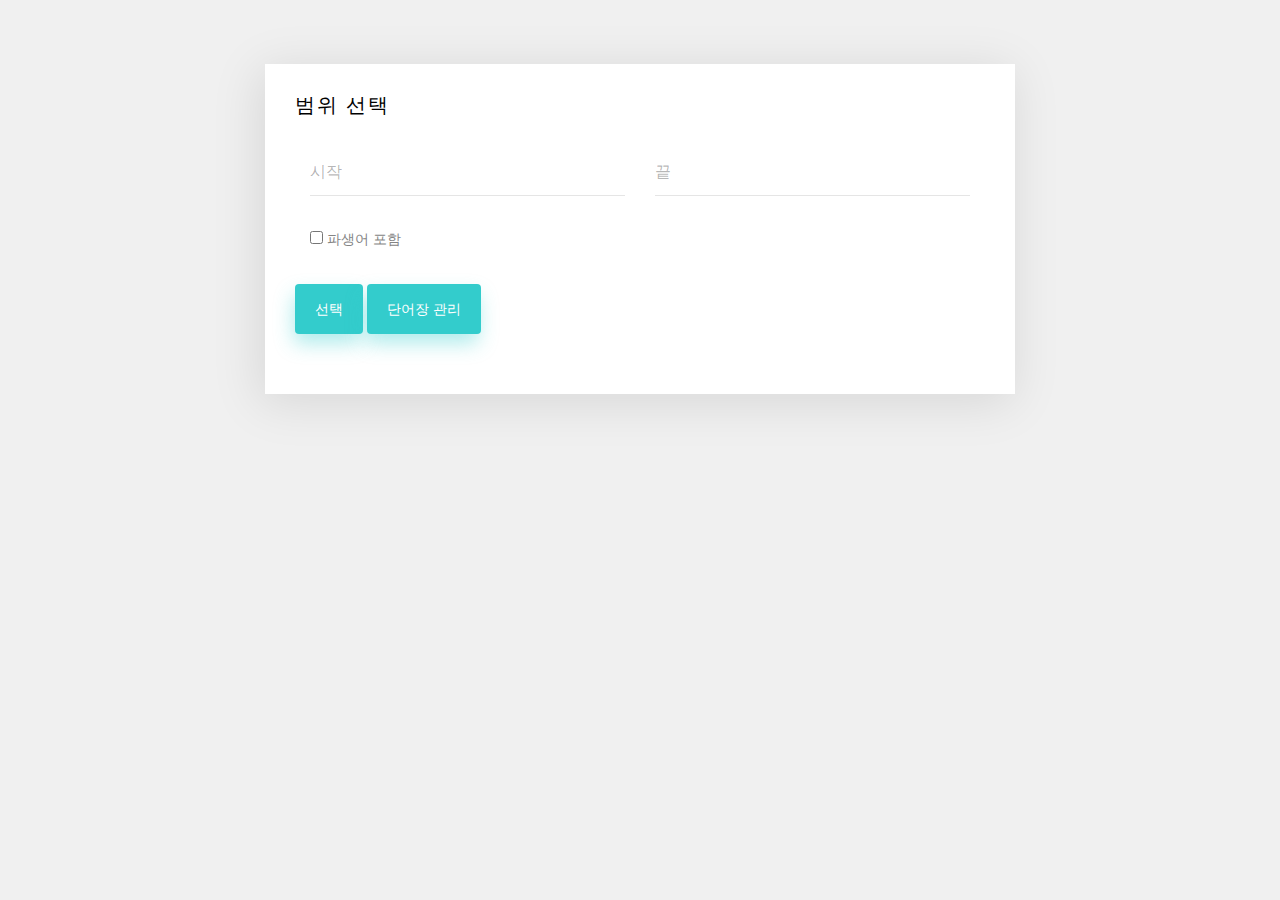
<file: src/main/resources/templates/index.html>
<!DOCTYPE html>
<html lang="en">
<head>
    <meta charset="UTF-8">
    <title>단어 테스트</title>

    <!-- js -->
    <script src="../static/js/jquery.min.js"></script>
    <script src="../static/js/jsrender.min.js"></script>
    <script src="../static/js/jsviews.min.js"></script>

    <!--css & font-->
    <link rel="stylesheet" href="../static/css/bootstrap.min.css">
    <link rel="stylesheet" href="../static/css/style.css">
    <link rel="stylesheet" href="../static/css/vocatest.css">
    <link href='https://fonts.googleapis.com/css?family=Open+Sans:400,700,300' rel='stylesheet' type='text/css'>

    <!-- Place favicon.ico and apple-touch-icon.png in the root directory -->
    <!--    <link rel="shortcut icon" href="favicon.ico">-->
</head>

<body class="container"></body>

<script>
    (function () {
        const slideSound = new Audio('../static/sound/ARROW.WAV');
        const domain = "http://localhost:8080";
        const delayBeforeTestMiliSec = 3000; // 3000
        const testIntervalMiliSec = 4000; //7000

        const data = {
            bookId: 1,
            start: null,
            end: null,
            includeDerivative: false,
            size: undefined,
            vocaList: [],
            progress: {
                index: 0,
                english: null
            }
        };

        const eventHandlers = {
            requestData: function () {
                data.start = $('#start').val();
                data.end = $('#end').val();
                data.includeDerivative = $('#derivative').prop('checked');

                const url = function () {
                    let url = domain + '/api/books/' + data.bookId + '/vocas'
                        + '?start=' + data.start + '&end=' + data.end;

                    if (data.includeDerivative) {
                        url += '&derivative=true';
                    }

                    return url;
                }();

                $.get(url)
                    .done(function (res) {
                        data.vocaList = res;
                        if (data.vocaList.length <= 0) {
                            alert('조회 실패');
                            window.location.reload();
                            return;
                        }
                        location.hash = '#ready';
                    })
                    .fail(function (res) {
                        console.log('ERROR', res);
                    });
            },
            startTest: function () {
                $('#start-btn').hide();

                delayBeforeTest()
                    .then(slideVocas);

                function delayBeforeTest() {
                    return new Promise(function (resolve) {
                        setTimeout(function () {
                            resolve();
                        }, delayBeforeTestMiliSec)
                    });
                }

                function slideVocas() {
                    setNextVoca();
                    location.hash = '#progress';

                    const testInterval = setInterval(function () {
                        data.progress.index++;
                        if (data.progress.index >= data.vocaList.length || location.hash !== '#progress') {
                            clearInterval(testInterval);
                            data.progress.index = 0;

                            if (location.hash === '#progress') {
                                location.hash = '#end';
                            }
                            return;
                        }
                        setNextVoca();
                    }, testIntervalMiliSec);

                    function setNextVoca() {
                        $.observable(data).setProperty('progress', {
                            index: data.progress.index,
                            english: data.vocaList[data.progress.index].english
                        });
                        slideSound.play().then();
                    }
                }
            },
            openCorrectAnswer: function () {
                location.hash = '#correctAnswer'
            },
            manageVocas: function () {
                location.hash = '#manageVocas'
            },
            addVocas: function () {
                // Get form
                let form = $('#fileUploadForm')[0];

                let data = new FormData(form);

                data.append("file", $("#file1")[0].files[0]);
                data.append("name", data.get("file").name);
                console.log('data ->', data);

                $("#btnSubmit").prop("disabled", true);

                $.ajax({
                    type: "POST",
                    enctype: 'multipart/form-data',
                    url: domain + "/api/books",
                    data: data,
                    //http://api.jquery.com/jQuery.ajax/
                    //https://developer.mozilla.org/en-US/docs/Web/API/FormData/Using_FormData_Objects
                    processData: false, //prevent jQuery from automatically transforming the data into a query string
                    contentType: false,
                    cache: false,
                    timeout: 600000,
                    success: function (data) {
                        console.log("SUCCESS : ", data);
                        $("#btnSubmit").prop("disabled", false);
                    },
                    error: function (e) {
                        console.log("ERROR : ", e);
                        $("#btnSubmit").prop("disabled", false);
                    }
                });
            }
        };

        function render(template) {
            $.templates(template).link('body', data, eventHandlers);
        }

        function get(url) {
            return new Promise(function (resolve, reject) {
                $.get(url, function (response) {
                    resolve(response);
                    reject(response);
                });
            });
        }

        const routes = {
            '': function () {
                get('range-select.html')
                    .then(template => render(template));
            },
            'ready': function () {
                get('ready.html')
                    .then(template => render(template));
            },
            'progress': function () {
                get('progress.html')
                    .then(template => render(template));
            },
            'end': function () {
                get('end.html')
                    .then(template => render(template));
            },
            'correctAnswer': function () {
                get('correct-answer.html')
                    .then(template => render(template));
            },
            'manageVocas': function () {
                get('manage-vocas.html')
                    .then(template => render(template));
            },
            otherwise() {
                root.innerHTML = `${location.hash} Not Found`;
            }
        };

        function router() {
            const hash = location.hash.replace('#', '');
            (routes[hash] || routes.otherwise)();
        }

        $(window)
            .bind('hashchange', router)
            .bind('DOMContentLoaded', function () {
                location.hash = '';
                router();
            });
    }());
</script>
</html>
</file>
<file: src/main/resources/static/css/style.css>
/* =======================================================
*
* 	Template Style 
*	Edit this section
*
* ======================================================= */
body {
  font-family: "Open Sans", Arial, sans-serif;
  line-height: 1.5;
  font-size: 16px;
  color: #848484;
  background-color: #f0f0f0;
}
body.style-2 {
  background-color: #ffffff;
  background-size: cover;
  background-position: -30% center;
  background-repeat: no-repeat;
  background-image: url(../images/bg_2.jpg);
  height: 100%;
}
body.style-3 {
  background: #ffffff url(../images/geometry2.png) repeat;
}

a {
  color: #33cccc;
  -moz-transition: all 0.3s ease;
  -o-transition: all 0.3s ease;
  -webkit-transition: all 0.3s ease;
  -ms-transition: all 0.3s ease;
  transition: all 0.3s ease;
}
a:hover {
  color: #29a3a3;
}

.menu {
  padding: 0;
  margin: 30px 0 0 0;
}
.menu li {
  list-style: none;
  margin-bottom: 10px;
  display: -moz-inline-stack;
  display: inline-block;
  zoom: 1;
  *display: inline;
}
.menu li a {
  padding: 5px;
}
.menu li.active a {
  color: #b3b3b3;
}

.fh5co-form {
  padding: 30px;
  margin-top: 4em;
  -webkit-box-shadow: -4px 7px 46px 2px rgba(0, 0, 0, 0.1);
  -moz-box-shadow: -4px 7px 46px 2px rgba(0, 0, 0, 0.1);
  -o-box-shadow: -4px 7px 46px 2px rgba(0, 0, 0, 0.1);
  box-shadow: -4px 7px 46px 2px rgba(0, 0, 0, 0.1);
  background: #ffffff;
}
.style-2 .fh5co-form {
  -webkit-box-shadow: -4px 7px 46px 2px rgba(0, 0, 0, 0.1);
  -moz-box-shadow: -4px 7px 46px 2px rgba(0, 0, 0, 0.1);
  -o-box-shadow: -4px 7px 46px 2px rgba(0, 0, 0, 0.1);
  box-shadow: -4px 7px 46px 2px rgba(0, 0, 0, 0.1);
}
@media screen and (max-width: 768px) {
  .fh5co-form {
    padding: 15px;
  }
}
.fh5co-form h2 {
  text-transform: uppercase;
  letter-spacing: 2px;
  font-size: 20px;
  margin: 0 0 30px 0;
  color: #000000;
}
.fh5co-form .form-group {
  margin-bottom: 30px;
}
.fh5co-form .form-group p {
  font-size: 14px;
  color: #9f9f9f;
  font-weight: 300;
}
.fh5co-form .form-group p a {
  color: #000000;
}
.fh5co-form label {
  font-weight: 300;
  font-size: 14px;
  font-weight: 300;
}
.fh5co-form .form-control {
  font-size: 16px;
  font-weight: 300;
  height: 50px;
  padding-left: 0;
  padding-right: 0;
  border: none;
  border-bottom: 1px solid rgba(0, 0, 0, 0.1);
  -webkit-box-shadow: none;
  -moz-box-shadow: none;
  -o-box-shadow: none;
  box-shadow: none;
  -webkit-border-radius: 0px;
  -moz-border-radius: 0px;
  -ms-border-radius: 0px;
  border-radius: 0px;
  -moz-transition: all 0.3s ease;
  -o-transition: all 0.3s ease;
  -webkit-transition: all 0.3s ease;
  -ms-transition: all 0.3s ease;
  transition: all 0.3s ease;
}
.fh5co-form .form-control::-webkit-input-placeholder {
  color: rgba(0, 0, 0, 0.3);
  text-transform: uppercase;
}
.fh5co-form .form-control::-moz-placeholder {
  color: rgba(0, 0, 0, 0.3);
  text-transform: uppercase;
}
.fh5co-form .form-control:-ms-input-placeholder {
  color: rgba(0, 0, 0, 0.3);
  text-transform: uppercase;
}
.fh5co-form .form-control:-moz-placeholder {
  color: rgba(0, 0, 0, 0.3);
  text-transform: uppercase;
}
.fh5co-form .form-control:focus, .fh5co-form .form-control:active {
  border-bottom: 1px solid rgba(0, 0, 0, 0.4);
}

.btn-primary {
  height: 50px;
  padding-right: 20px;
  padding-left: 20px;
  border: none;
  background: #33cccc;
  color: #ffffff;
  -webkit-box-shadow: -2px 10px 20px -1px rgba(51, 204, 204, 0.4);
  -moz-box-shadow: -2px 10px 20px -1px rgba(51, 204, 204, 0.4);
  -o-box-shadow: -2px 10px 20px -1px rgba(51, 204, 204, 0.4);
  box-shadow: -2px 10px 20px -1px rgba(51, 204, 204, 0.4);
}
.btn-primary:hover, .btn-primary:focus, .btn-primary:active {
  color: #ffffff;
  background: #47d1d1 !important;
  outline: none;
}

input, textarea {
  color: #000;
}

.placeholder {
  color: #aaa;
}

.js .animate-box {
  opacity: 0;
}

/*# sourceMappingURL=style.css.map */
</file>
<file: src/main/resources/static/css/vocatest.css>
@media (max-width: 700px) {
    .voca-text {
        font-size: 4.5em;
    }
}

@media (min-width: 700px) {
    .voca-text {
        font-size: 5em;
    }
}

@media (min-width: 800px) {
    .voca-text {
        font-size: 6em;
    }
}
</file>
